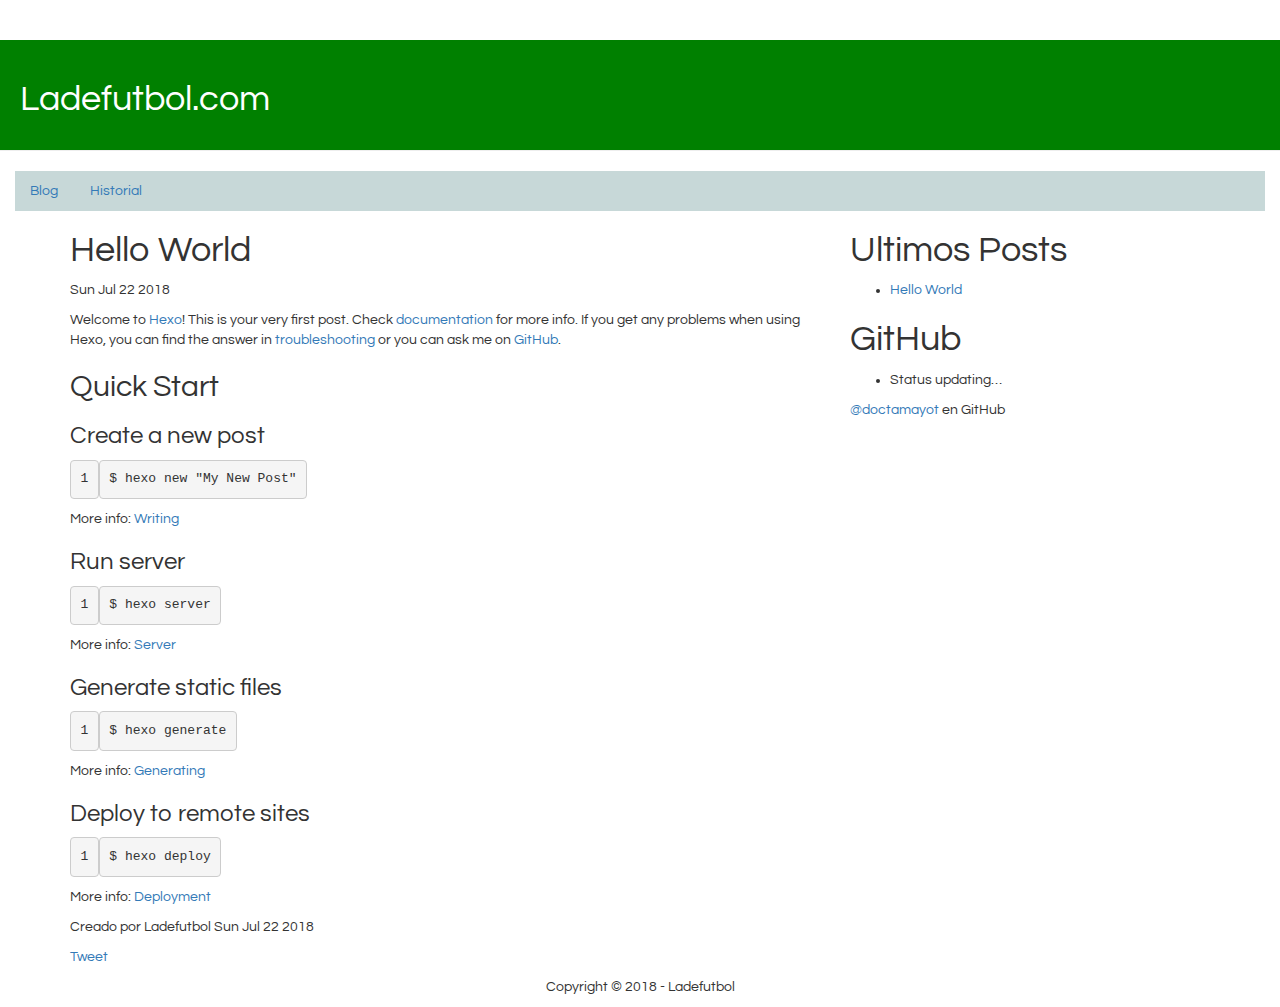
<file: 2018/07/22/hello-world/index.html>
<!DOCTYPE html>
<!--[if IEMobile 7 ]><html class="no-js iem7" lang=""><![endif]-->
<!--[if lt IE 9]><html class="no-js lte-ie8" lang=""><![endif]-->
<!--[if (gt IE 8)|(gt IEMobile 7)|!(IEMobile)|!(IE)]><!--><html class="no-js" lang=""><!--<![endif]-->
<head>
    <meta charset="UTF-8">
    <title>Hello World</title>

    <meta name="author" content="Ladefutbol">

    

    <meta name="HandheldFriendly" content="True">
    <meta name="MobileOptimized" content="320">
    <meta name="viewport" content="width=device-width,minimum-scale=1,maximum-scale=1">

    <link rel="canonical" href="http://blog.github.io/2018/07/22/hello-world/">
    <link rel="stylesheet" href="https://maxcdn.bootstrapcdn.com/bootstrap/3.3.7/css/bootstrap.min.css" integrity="sha384-BVYiiSIFeK1dGmJRAkycuHAHRg32OmUcww7on3RYdg4Va+PmSTsz/K68vbdEjh4u" crossorigin="anonymous">
    <link href="https://fonts.googleapis.com/css?family=Questrial" rel="stylesheet">
    

    

    <script src="/js/modernizr-2.0.js"></script>

    <script src="/js/jquery-1.9.1.js"></script>

    
    <script>window.twttr = (function(d, s, id) {
            var js, fjs = d.getElementsByTagName(s)[0],
                t = window.twttr || {};
            if (d.getElementById(id)) return t;
            js = d.createElement(s);
            js.id = id;
            js.src = "https://platform.twitter.com/widgets.js";
            fjs.parentNode.insertBefore(js, fjs);

            t._e = [];
            t.ready = function(f) {
                t._e.push(f);
            };

            return t;
        }(document, "script", "twitter-wjs"));</script>

    
    <link rel="me" href="https://twitter.com/your_twitter">
    



    <script src="/js/octo.js"></script>

    <link rel="stylesheet" href="/css/style.css">

    <link href="http://fonts.googleapis.com/css?family=PT+Serif:regular,italic,bold,bolditalic" rel="stylesheet"
          type="text/css">

    <link href="http://fonts.googleapis.com/css?family=PT+Sans:regular,italic,bold,bolditalic" rel="stylesheet"
          type="text/css">

    

</head>
<body>
    <div class="container-fluid">
        <div class="row">
            
<header class="page-header" id="banner">   
    <h1>Ladefutbol.com</h1>
</header>
        </div>
        <div class="row">    
            <div class="container-fluid">
    <nav id="barra">    
        <ul class="nav nav-pills">
            
                <li><a href="/">Blog</a></li>
            
                <li><a href="/archives">Historial</a></li>
            
        </ul>
    </nav>
</div>    
        </div>    
        <div id="main">
            <div id="content">
                <div class="container">
    <div class="row">
        <div class="col-md-8">
            <article class="hentry" role="article">
                <header>
                    <h1 class="entry-title">Hello World</h1>
                    <p class="meta">
                        <time datetime="2018-07-23T01:12:00.164Z" data-updated="true">Sun Jul 22 2018</time>
                    </p>
                </header>
                <div class="entry-content">
                    <p>Welcome to <a href="https://hexo.io/" target="_blank" rel="noopener">Hexo</a>! This is your very first post. Check <a href="https://hexo.io/docs/" target="_blank" rel="noopener">documentation</a> for more info. If you get any problems when using Hexo, you can find the answer in <a href="https://hexo.io/docs/troubleshooting.html" target="_blank" rel="noopener">troubleshooting</a> or you can ask me on <a href="https://github.com/hexojs/hexo/issues" target="_blank" rel="noopener">GitHub</a>.</p>
<h2 id="Quick-Start"><a href="#Quick-Start" class="headerlink" title="Quick Start"></a>Quick Start</h2><h3 id="Create-a-new-post"><a href="#Create-a-new-post" class="headerlink" title="Create a new post"></a>Create a new post</h3><figure class="highlight bash"><table><tr><td class="gutter"><pre><span class="line">1</span><br></pre></td><td class="code"><pre><span class="line">$ hexo new <span class="string">"My New Post"</span></span><br></pre></td></tr></table></figure>
<p>More info: <a href="https://hexo.io/docs/writing.html" target="_blank" rel="noopener">Writing</a></p>
<h3 id="Run-server"><a href="#Run-server" class="headerlink" title="Run server"></a>Run server</h3><figure class="highlight bash"><table><tr><td class="gutter"><pre><span class="line">1</span><br></pre></td><td class="code"><pre><span class="line">$ hexo server</span><br></pre></td></tr></table></figure>
<p>More info: <a href="https://hexo.io/docs/server.html" target="_blank" rel="noopener">Server</a></p>
<h3 id="Generate-static-files"><a href="#Generate-static-files" class="headerlink" title="Generate static files"></a>Generate static files</h3><figure class="highlight bash"><table><tr><td class="gutter"><pre><span class="line">1</span><br></pre></td><td class="code"><pre><span class="line">$ hexo generate</span><br></pre></td></tr></table></figure>
<p>More info: <a href="https://hexo.io/docs/generating.html" target="_blank" rel="noopener">Generating</a></p>
<h3 id="Deploy-to-remote-sites"><a href="#Deploy-to-remote-sites" class="headerlink" title="Deploy to remote sites"></a>Deploy to remote sites</h3><figure class="highlight bash"><table><tr><td class="gutter"><pre><span class="line">1</span><br></pre></td><td class="code"><pre><span class="line">$ hexo deploy</span><br></pre></td></tr></table></figure>
<p>More info: <a href="https://hexo.io/docs/deployment.html" target="_blank" rel="noopener">Deployment</a></p>

                </div>
        
            
                <footer>
                    <p class="meta">
                        <span class="byline author vcard">Creado por <span class="fn">Ladefutbol</span></span>
                        <time datetime="2018-07-23T01:12:00.164Z" data-updated="true">Sun Jul 22 2018</time>
                        
                    </p>
                    <div class="sharing">
    
        <a class="twitter-share-button"
           href="https://twitter.com/intent/tweet?text=Hello%20World">
            Tweet
        </a>
    
</div>

                    <p class="meta">
                        

                        
                    </p>
                </footer>
            </article>

            
    </div>

        <div class="col-md-4">
            <aside class="sidebar">
    <section class="odd">
    <h1>Ultimos Posts</h1>
    <ul class="post-list"><li class="post-list-item"><a class="post-list-link" href="/2018/07/22/hello-world/">Hello World</a></li></ul>
</section><section class="even">
    <h1>GitHub</h1>
    <ul id="gh_repos">
        <li class="loading">Status updating&#8230;</li>
    </ul>

    <a href="https://github.com/doctamayot">@doctamayot</a> en GitHub

    <script>
        $(document).ready(function(){
            const options = {
                user: 'doctamayot',
                count: 0,
                skip_forks: true,
                target: '#gh_repos'
            }

            function escapeHtml(str) {
                return $('<div/>').text(str).html();
            }

            function render(target, repos){
                let i, fragment = '', t = $(target)[0];

                for(i = 0; i < repos.length; i++) {
                    fragment += '<li><a href="'+repos[i].html_url+'">'+repos[i].name+'</a><p>'+escapeHtml(repos[i].description||'')+'</p></li>';
                }
                t.innerHTML = fragment;
            }

            $.ajax({
                url: "https://api.github.com/users/"+options.user+"/repos?sort=pushed&callback=?",
                dataType: 'jsonp',
                error: function (err) {
                    $(options.target + ' li.loading').addClass('error').text("Error loading feed");
                },
                success: function(data) {
                    var repos = [];
                    if (!data || !data.data) { return; }
                    for (var i = 0; i < data.data.length; i++) {
                        if (options.skip_forks && data.data[i].fork) { continue; }
                        repos.push(data.data[i]);
                    }
                    if (options.count) { repos.splice(options.count); }
                    render(options.target, repos);
                }
            });
        });
    </script>
</section>
</aside>
        </div>
    </div>
</div>
            </div>
        </div>
        <div class="row">
        <footer class="footer">
            <p>
                Copyright © 2018 - Ladefutbol 
                
            </p>
        </footer>
        </div>

        
    </div>             
</body>
</html>
</file>
<file: css/style.css>
body{
    font-family: 'Questrial', sans-serif;
}

#banner{
    background-color: green;
    color: white;
    padding: 20px;
    }

#barra{
    color:black;
    background-color: rgb(199, 216, 216);
    
} 

#barra a:visited{
    color: black;
}

.article{
    border: 1px solid;
    padding: 10px;
    margin-top:5px;
}

.article a{
    color:black;
}

.article a:visited{
    color:black;
}

.listaok{

    font-size:60%;
    color: blue;
}

.footer{
    text-align: center;
}

.imagen{
    width:500px;
}

a:visited{
    color:black;
}
</file>
